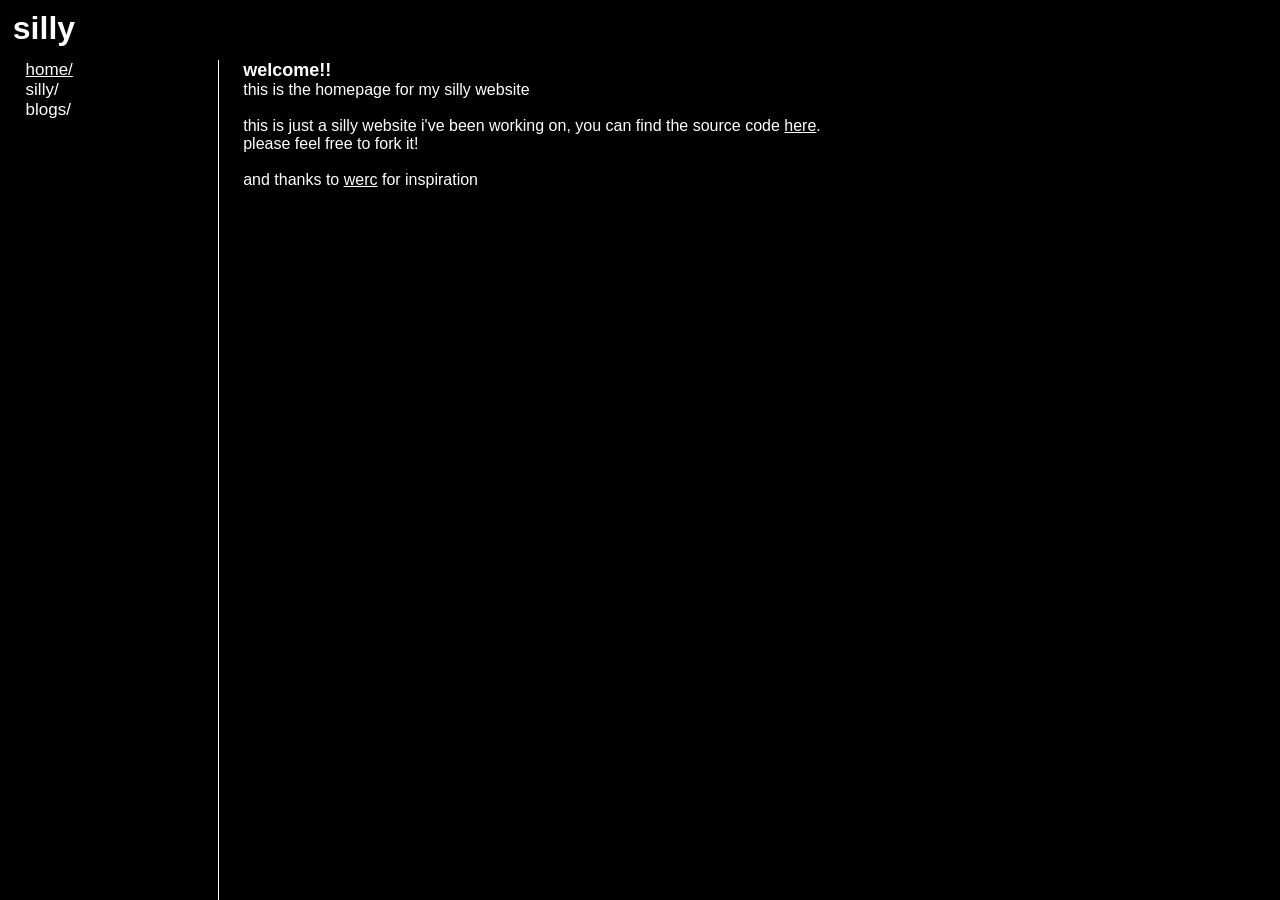
<file: index.html>
<!DOCTYPE html>
<html>
<head>
  <link rel="stylesheet" href="style.css"/>
</head>
<body>

  <h1><a href="index.html">silly</a></h1>

  <ul class="nav">
    <li><a href="index.html"><u>home/</u></a></li>
    <li><a href="silly.html">silly/</a></li>
    <li><a href="blogs.html">blogs/</a></li>
  </ul>

  <h4>welcome!!</h4>
  <p>
    this is the homepage for my silly website <br>
    <br>
    this is just a silly website i've been working on, you can find the source code <a href="https://github.com/burntmuffins/sillyweb"><u>here</u></a>. <br>
    please feel free to fork it!
  </p>
  <br>
  <p>and thanks to <a href="https://werc.cat-v.org"><u>werc</u></a> for inspiration</p>

</body>
</html>
</file>
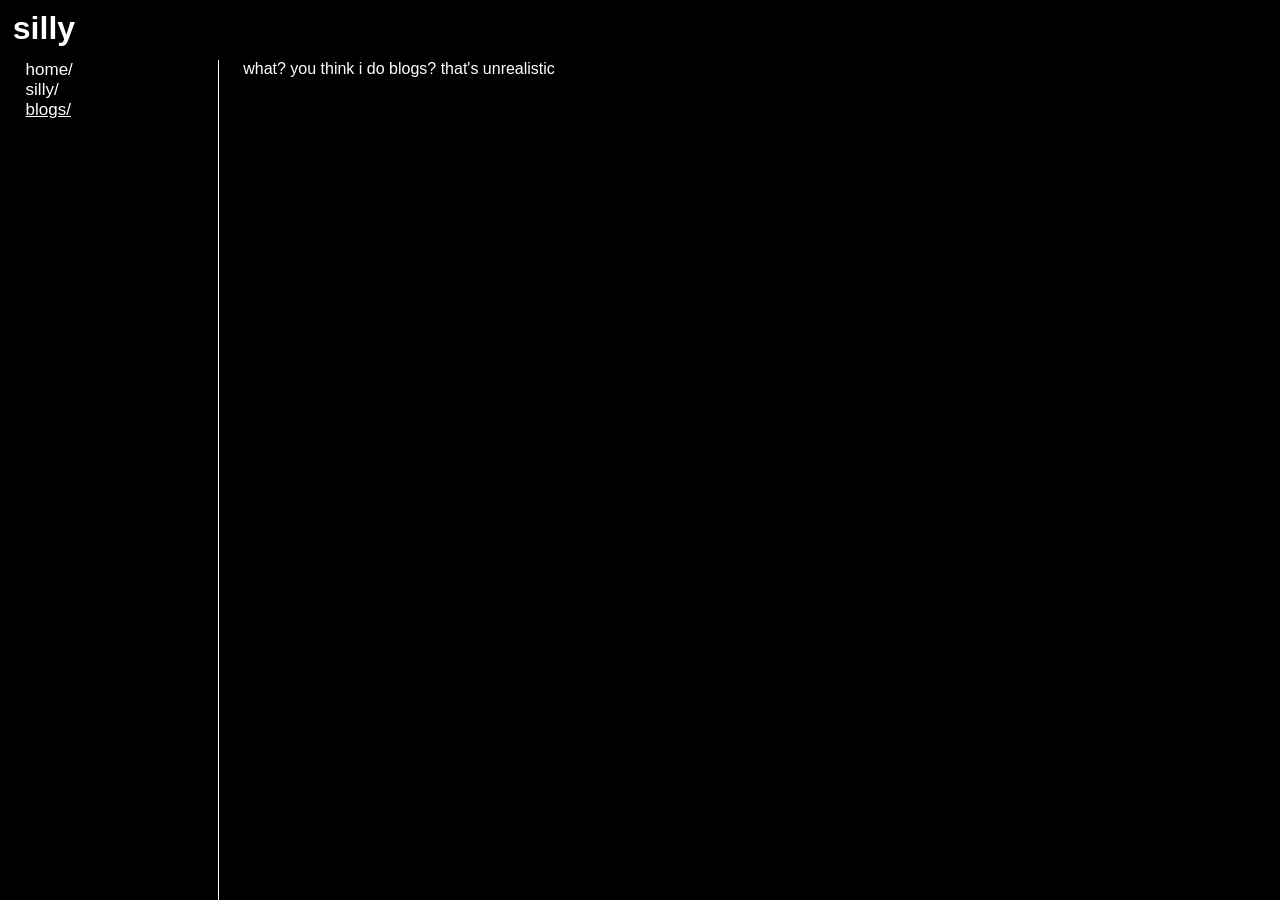
<file: blogs.html>
<!DOCTYPE html>
<html>
<head>
  <link rel="stylesheet" href="style.css"/>
</head>
<body>
  <h1><a href="index.html">silly</a></h1>

  <ul class="nav">
    <li><a href="index.html">home/</a></li>
    <li><a href="silly.html">silly/</a></li>
    <li><a href="blogs.html"><u>blogs/</u></a></li>
  </ul>

  <p>what? you think i do blogs? that's unrealistic</p>

</body>
</html>
</file>
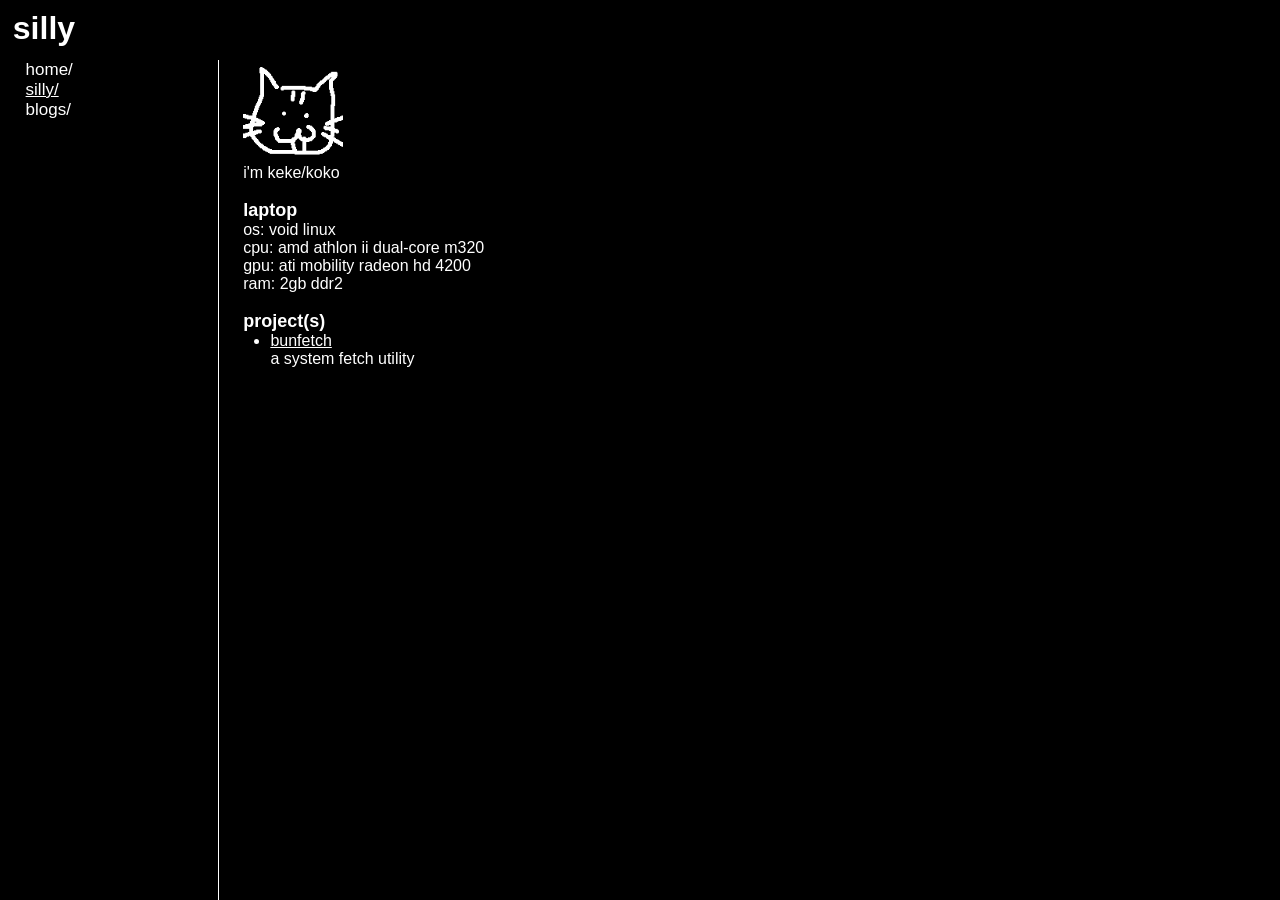
<file: silly.html>
<!DOCTYPE html>
<html>
<head>
  <link rel="stylesheet" href="style.css"/>
</head>
<body>
  <h1><a href="index.html">silly</a></h1>

  <ul class="nav">
    <li><a href="index.html">home/</a></li>
    <li><a href="silly.html"><u>silly/</u></a></li>
    <li><a href="blogs.html">blogs/</a></li>
  </ul>

  <img src="bleh.png" style="width:100px; height:100px"></img>
  <p>
    i'm keke/koko
  </p>
  <br>
  <h4>laptop</h4>
  <p>
    os: void linux <br>
    cpu: amd athlon ii dual-core m320 <br>
    gpu: ati mobility radeon hd 4200 <br>
    ram: 2gb ddr2
  </p>
  <br>
  <h4>project(s)</h4>
  <ul>
    <li><a href="https://github.com/burntmuffins/bunfetch"><u>bunfetch</u></a></li>
    <dd>a system fetch utility</dd>
  </ul>

</body>
</html>
</file>
<file: style.css>
body {
	background-color: #000000;
	font-family: arial;
	margin: 60px 0px;
}

ul.nav {
	color: #ffffff;
	list-style-type: none;
	margin: 0% -6%;
	padding: 0% 8%;
	width: 7%;
	height: 100%;
	position: fixed;
	overflow: auto;
	border-right: 1px solid #ffffff;
	font-size: 17px;
}

ul {
	color: #ffffff;
	margin: 0% 18%;
	font-size: 16px;
}

p {
	margin: 0% 19%;
	color: #ffffff;
	font-size: 16px;
}

h1 {
	position: fixed;
	margin: -50px 1%;
	color: #ffffff;
}

h4 {
	margin: 0% 19%;
	color: #ffffff;
	font-size: 18px;
}

img {
	margin: 0% 19%;
	max-width: 100%;
	height: auto;
}

a {
	color: #ffffff;
	text-decoration: none;
}

a:hover {
	background-color: #ffffff;
	color: #000000;
	text-decoration: none;
}

dd {
	margin: 0% 0%;
}	

@media (max-width: 700px) {

	body {
		margin: 5px 0px;
	}

	ul.nav {
		position: static;
		border-right: 0px;
		margin: 0px 0px;
		padding: 10px 15px;
		width: 1000px;
	}

	h1 {
		position: static;
		margin: 0px 10px;
	}

	p {
		margin: 0px 15px;
	}

	h4 {
		margin: 0px 15px;
	}

	img {
		margin: 0px 15px;
	}

	ul {
		margin: 0px 5px;
	}

	dd {
		margin: 0px 5px;
	}

}
</file>
